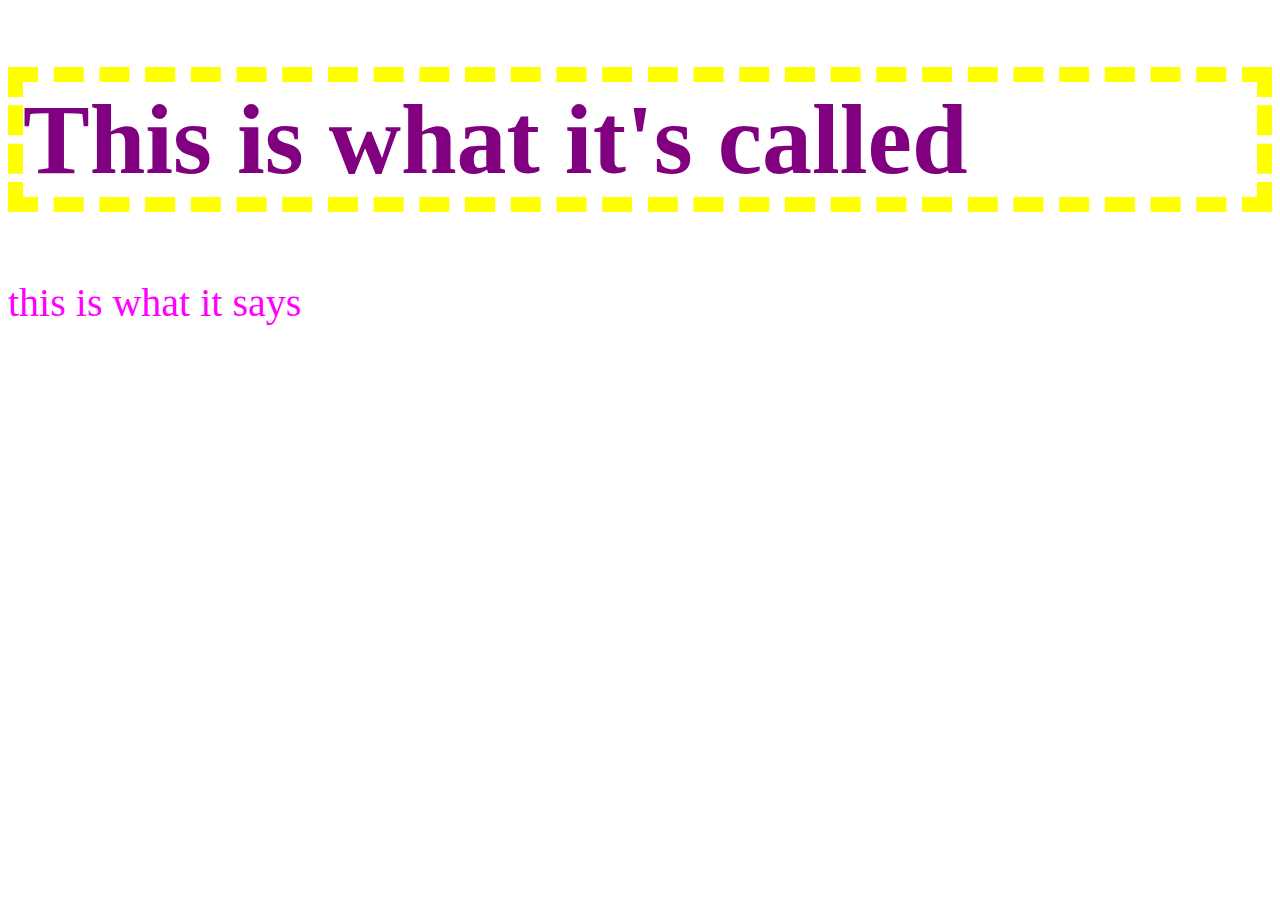
<file: index.html>
<!DOCTYPE html>
<html>
<head>
	<meta charset="utf-8">
	<title>building some stuff or something</title>
	<link rel="stylesheet" type="text/css" href="css/main.css">
</head>
<body>
 <h1>This is what it's called</h1>
 <p>this is what it says</p>
</body>
</html>
</file>
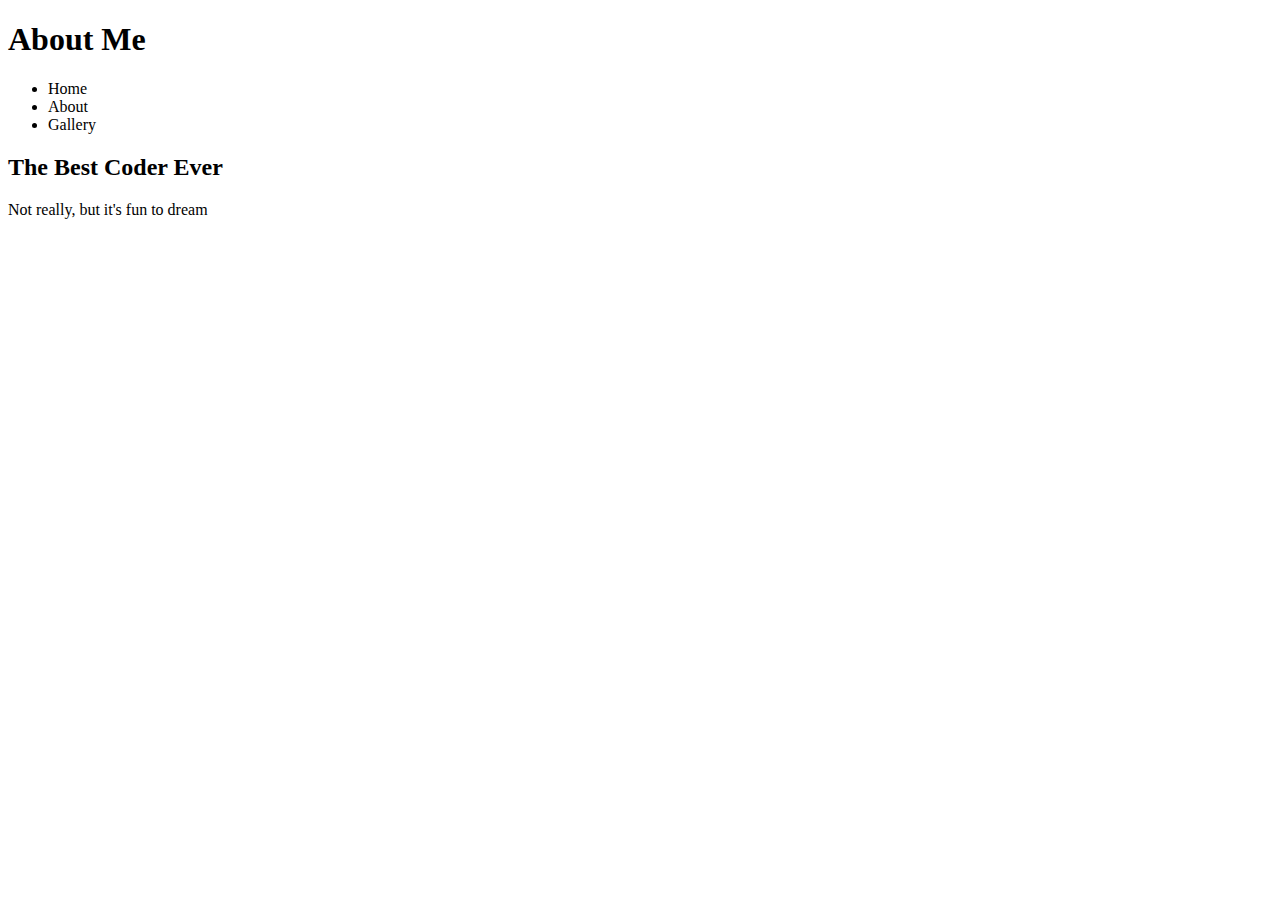
<file: about.html>
<!DOCTYPE html>
<html>
	<head>
		<title>About Me</title>
	</head>
	<body>
		<header>
			<h1>About Me</h1>
			<nav>
				<ul>
					<li>Home</li>
					<li class= "active">About</li>
					<li>Gallery</li>
				</ul>
			</nav>
		</header>
		<article>
			<h2>The Best Coder Ever</h2>
			<p>Not really, but it's fun to dream</p>
		</article>
	</body>
</html>
</file>
<file: css/main.css>
h1{
	font-size: 100px;
	color: purple;
	border: 15px dashed yellow;
}
p{
	font-size: 40px;
	font-family: "Comic Sans";
	color: magenta;
}
</file>
